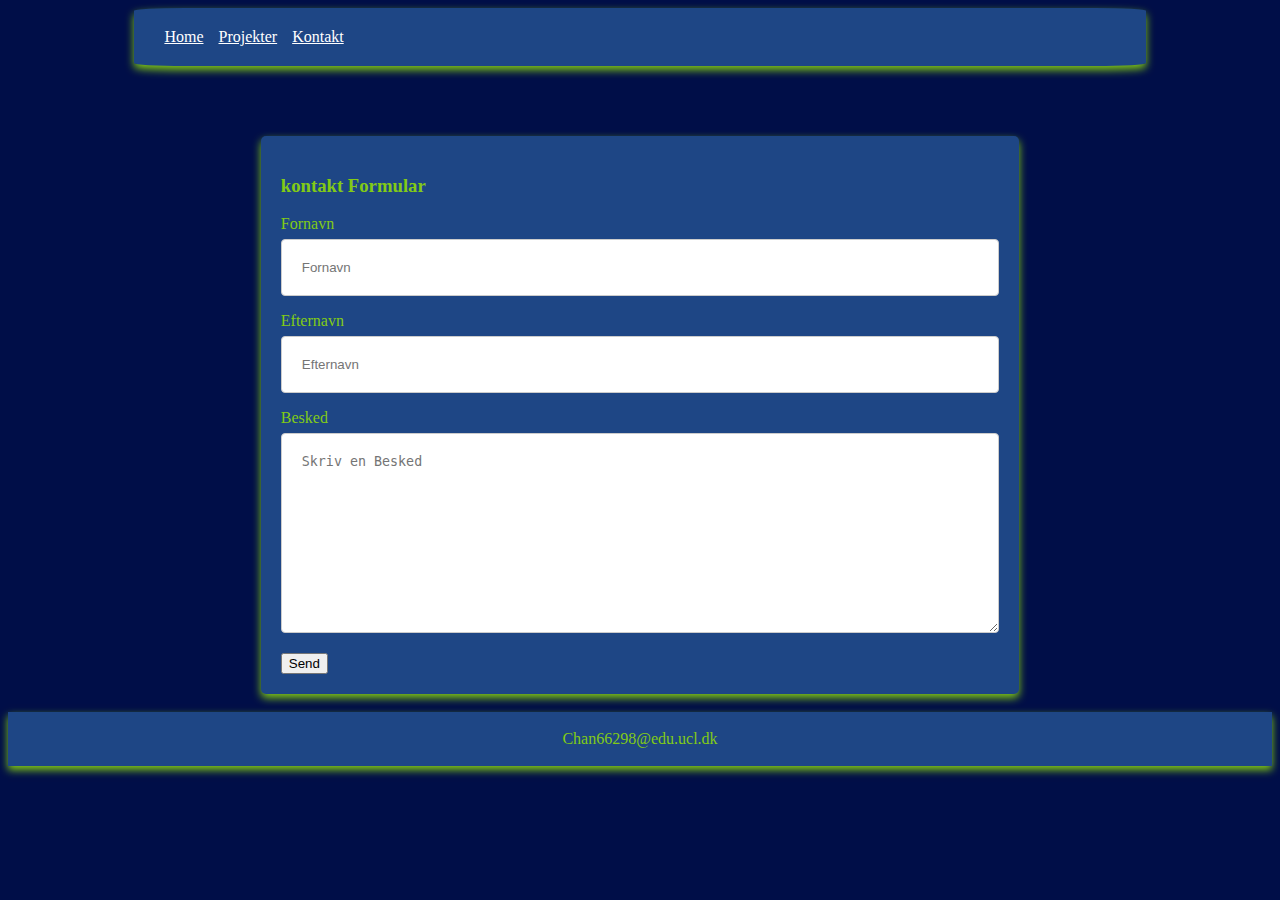
<file: Kontakt.html>
<!DOCTYPE html>
<html lang="en">
<head>
    <meta charset="UTF-8">
    <meta name="viewport" content="width=device-width, initial-scale=1.0">
    <link rel="stylesheet" href="styles.css">
    <title>Kontakt</title>
</head>
<body>
  <main class="row">

    

  <div class="Main">
    <div class="nav">
      <ul class="nav__menu">
          <li class="nav__item"><a  href="index.html">Home</a></li>
          <li class="nav__item"><a  href="projekter.html">Projekter</a></li>
          <li class="nav__item"><a  href="kontakt.html">Kontakt</a></li>
        </ul>
      </div>

  <div class="container">
              <h3 class="container__h3">kontakt Formular</h3>
            <form class="container__form">
              <label class="container__label" for="fname">Fornavn</label>
              <input class="container__input" type="text" id="fname" name="firstname" placeholder="Fornavn">
          
              <label class="container__label" for="lname">Efternavn</label>
              <input class="container__input" type="text" id="lname" name="lastname" placeholder="Efternavn">
              <label class="container__label" for="subject">Besked</label>
          
              <textarea id="subject" name="subject" placeholder="Skriv en Besked" style="height:200px"></textarea>
          
              <input type="button" value="Send">
            
              
            </form>
            </div>
  </div>
  <br>
</main>
<footer>
      <p>Chan66298@edu.ucl.dk</p>
</footer>
</body>
</html>
</file>
<file: styles.css>
/*side opsætning (All)*/


body{
    background-color: #000E48;
}

/*navigation* (All)*/
.nav{
    background-color: #1e4685;
    margin-left: 10%;
    margin-right: 10%;
    margin-bottom: 70px;
    box-shadow: 0 4px 8px 0 #82cb15;
    border-radius: 5%;
}
.nav:hover{
    box-shadow: 0 8px 16px 0 #82cb15;
}
.nav__item a:hover{
    color: black;
}
.nav__menu{
    text-align: center;
    display: flex;
    gap: 15px;
    margin: 10px;
   padding: 20px;
   margin-top: 0%;
}
.nav__menu a:hover{
    background-color: #82CB15;
    padding: 5px;
    border-radius: 5%;
}
.nav__item{
    text-align: center;
    list-style-type: none;
}
.nav__item a {
    
    color: white;
    
}


/*profil* (INDEX)*/

.profil{
    display: flex; 
    background-color: #1e4685;
    margin-left: 10%;
    margin-right: 10%;
    margin-bottom: 80px;
    color: white;
    box-shadow: 0 4px 8px 0 #82cb15;
    border-radius: 5%;
}
.profil:hover{
    box-shadow: 0 8px 16px 0 #82cb15;
}

.Profil__billed{
    
    width: 200px;
    padding-left:10px;
    border-radius: 50%;
    
}
.profil__navn{
    margin-left: 100px;
    margin-top: 100px;
    
}
.profil__uddannelse{
    margin-top: 150px;
    color: #82CB15;
    
}

/* Information omkring mig (INDEX)*/
.person{
    margin-bottom: 100px;
    margin-left: 10%;
    margin-right: 10%;
    text-align: center;
    background-color: #1e4685;
    box-shadow: 0 4px 8px 0 #82cb15;
    border-radius: 5%;
}
.person:hover{
    box-shadow: 0 8px 16px 0 #82cb15;
}

.person__info{
    color: #ffffff;
}
.person__information{
color: #ffffff;
margin-bottom: 150px;
padding-bottom: 20px;
}

/*erfaringer*/
.erfaringer{
    background-color: #1e4685;
    margin-left: 10%;
    margin-right: 10%;
    box-shadow: 0 4px 8px 0 #82cb15;
    border-radius: 5%;
}
.erfaringer:hover{
    box-shadow: 0 8px 16px 0 #82cb15;
}

.erfaringer__title{
    text-align: center;
    margin-top: 100px;
    color: #ffffff;
}

.erfaringer__card{
box-shadow: 0 4px 8px 0 #82cb15;
transition: 0.3s;
max-width: 400px;
height: 350px;
padding: 0 6px;
width: 50%;
display: inline-block;
margin-left: 12%;
background-color: #000e48;
border-radius: 5%;

}
.erfaringer__card:hover{
    box-shadow: 0 8px 16px 0 #82cb15;
}
.erfaringer_beskrivelse{
    padding: 10px 16px;
    background-color: #1e4685; 
    color: white;
    text-align: center;
}
.erfaringer__billed{
    width: 400px;
    height: 300px;
    border-radius: 5%;
}


/*kontakt form*/
label{
    color: #82CB15;
    
}

input[type=text], select, textarea {
    width: 100%;
    padding: 20px;
    border: 1px solid #ccc;
    border-radius: 4px;
    box-sizing: border-box;
    margin-top: 6px;
    margin-bottom: 16px;
    resize: vertical;
  }
  
  input[type=send] {
    background-color: white;
    color: black;
    padding: 12px 20px;
    border: none;
    border-radius: 4px;
    cursor: pointer;
    width: 35px;
  }
  
  input[type=send]:hover {
    background-color: white;
    width: 35px;
  }

.container {
    border-radius: 5px;
    background-color: #1e4685;
    padding: 20px;
    color: #82CB15;
    margin-left: 20%;
    margin-right: 20%;
    box-shadow: 0 4px 8px 0 #82cb15;
    
  }
  .container:hover{
    box-shadow: 0 8px 16px 0 #82cb15;
  }

footer {
    background-color: #1e4685;
    color: #82CB15;
    text-align: center;
    padding: 2px;
    box-shadow: 0 4px 8px 0 #82cb15;
}

@media (max-width: 600px) {
    .erfaringer__billed{
        width: 200px;
        height: 100px;
    }
    .erfaringer__card{
        width: 200px;
        height: 175px;
        margin-left: 75px;
    }
}
</file>
